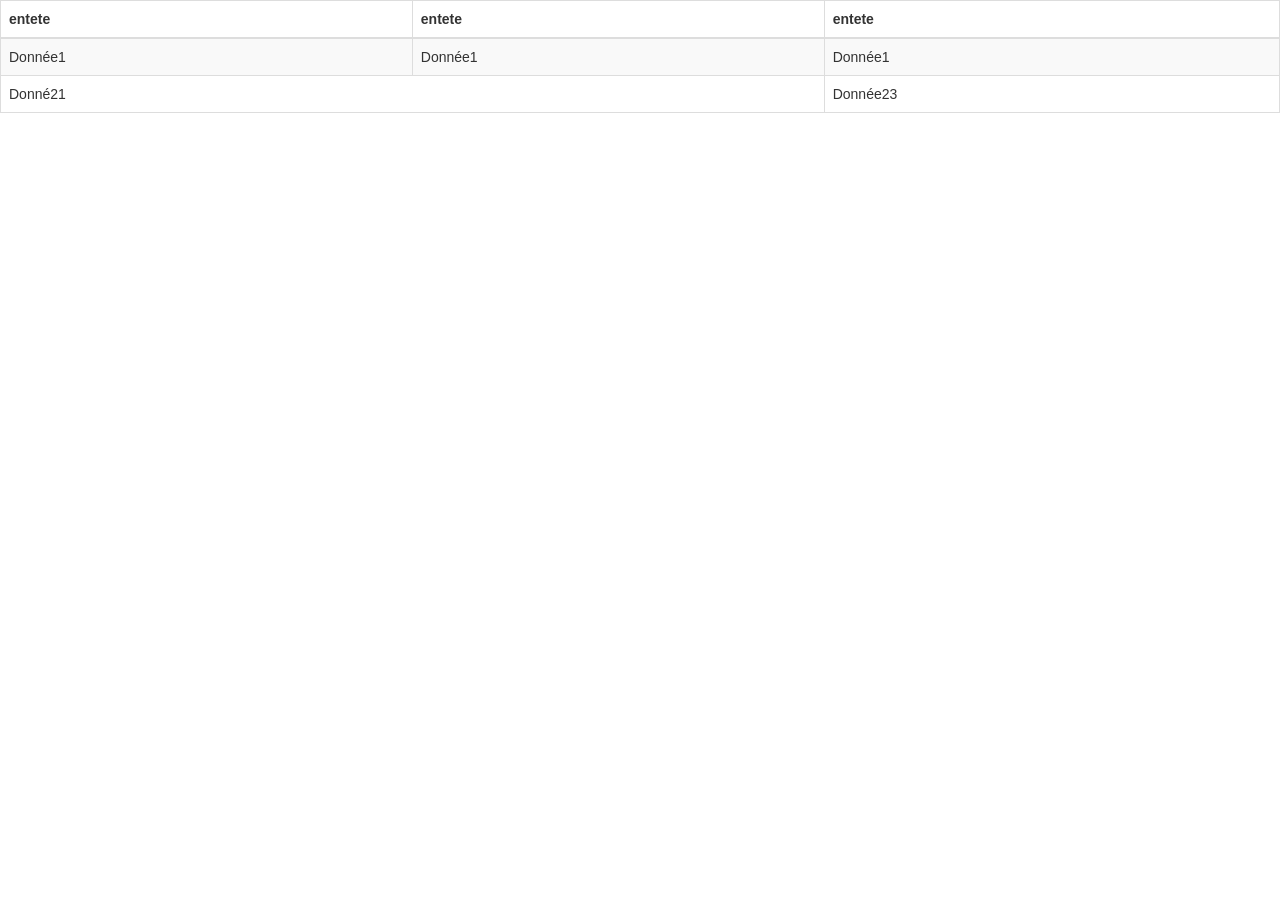
<file: index.html>
<!DOCTYPE html>
<html>
<head>
  <meta charset="utf-8">
  <title>tableau</title>
  <link rel="stylesheet" href="https://maxcdn.bootstrapcdn.com/bootstrap/3.3.7/css/bootstrap.min.css" integrity="sha384-BVYiiSIFeK1dGmJRAkycuHAHRg32OmUcww7on3RYdg4Va+PmSTsz/K68vbdEjh4u" crossorigin="anonymous">
</head>
<body>
  <table  class="table table-striped table-bordered">
    <thead>
      <tr>
        <th>entete</th>
        <th>entete</th>
        <th>entete</th>
      </tr>
    </thead>
    <tbody>
      <tr>
        <td>Donnée1</td>
        <td>Donnée1</td>
        <td>Donnée1</td>
      </tr>
      <tr>
        <td colspan="2">Donné21</td>
        <td>Donnée23</td>
      </tr>
    </tbody>
  </table>
</body>
</html>
</file>
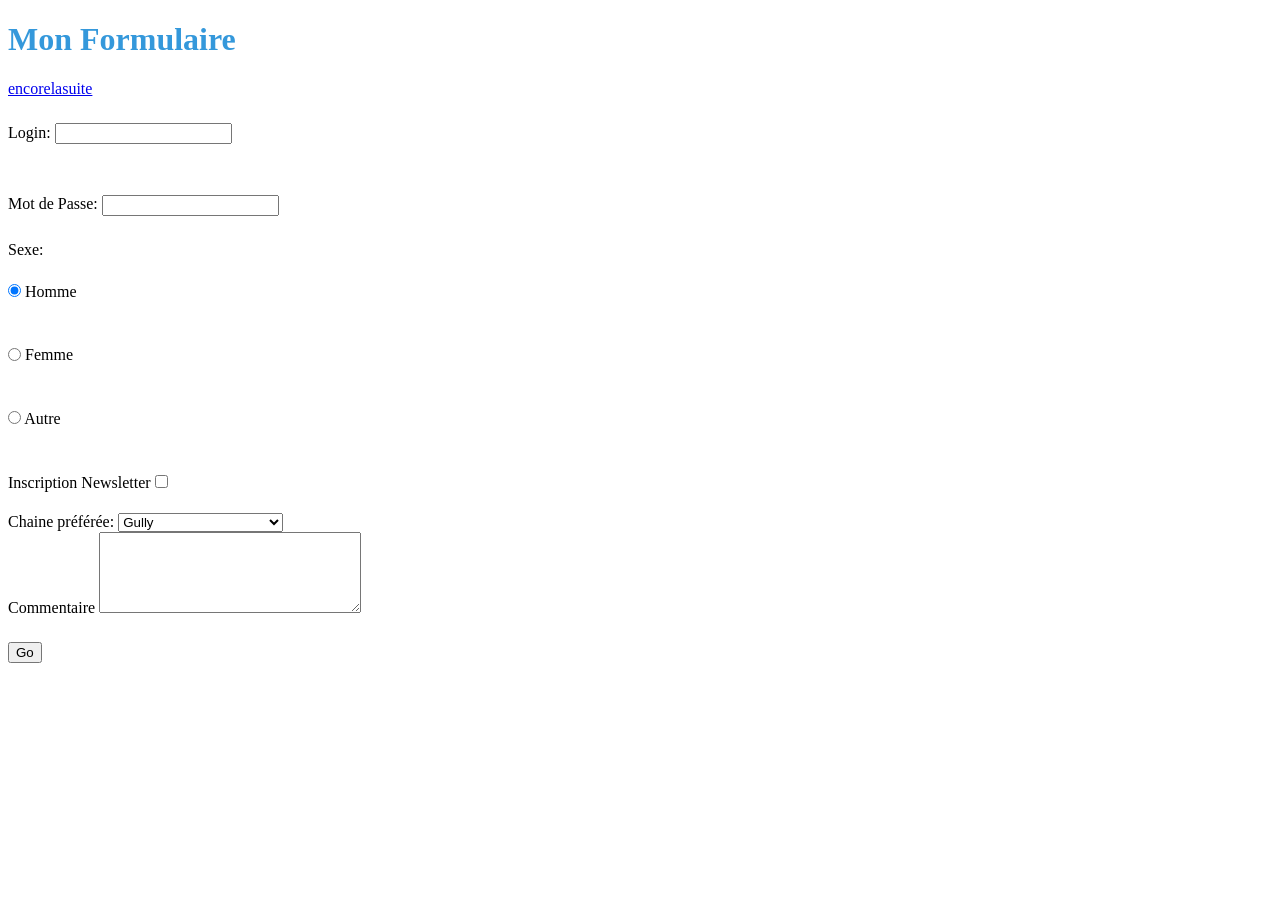
<file: formulaire.html>
<!DOCTYPE html>
<html>
<head>
	<meta charset="utf-8" />
	<title>La suite de ma seconde page PHP</title>
	<link rel="stylesheet" href="css/style.css" /> 
</head>
<body>
	<h1>Mon Formulaire</h1>
	<a href="encorelasuite.php">encorelasuite</a>
	<form method="post" action="recupFormulaire2.php">
		<label for="login">Login: </label>
		<input type="text" name="login" id="login" required /><br/>
		<label for="pwd">Mot de Passe: </label>
		<input type="password" name="motPasse" id="pwd" required /><br/>
		
		<!-- boutons radio -->
		<label>Sexe:</label><br/>
		<input type="radio" name="sexe" value="h" id="sexeH" checked/>
		<label for="sexeH">Homme</label><br/>
		<input type="radio" name="sexe" value="f" id="sexeF" />
		<label for="sexeF">Femme</label><br/>
		<input type="radio" name="sexe" value="a" id="sexeA" />
		<label for="sexeA">Autre</label><br/>
		
		<!-- case à cocher -->
		<label for="case">Inscription Newsletter</label>
		<input type="checkbox" name="news" value="ok" id="case" /><br/>
		
		<!-- selection -->
		<label for="chaine">Chaine préférée:</label>
		<select name="tv" id="chaine">
			<option value="1">Gully</option>
			<option value="2">La chaine parlementaire</option>
		</select><br/>

		<!-- text area -->
		<label for="comment">Commentaire</label>
		<textarea name="commentaire" id="comment" cols="30" rows="5"></textarea><br/>
		<input type="submit" name="btnSub" value="Go" />
	</form>
</body>
</html>
</file>
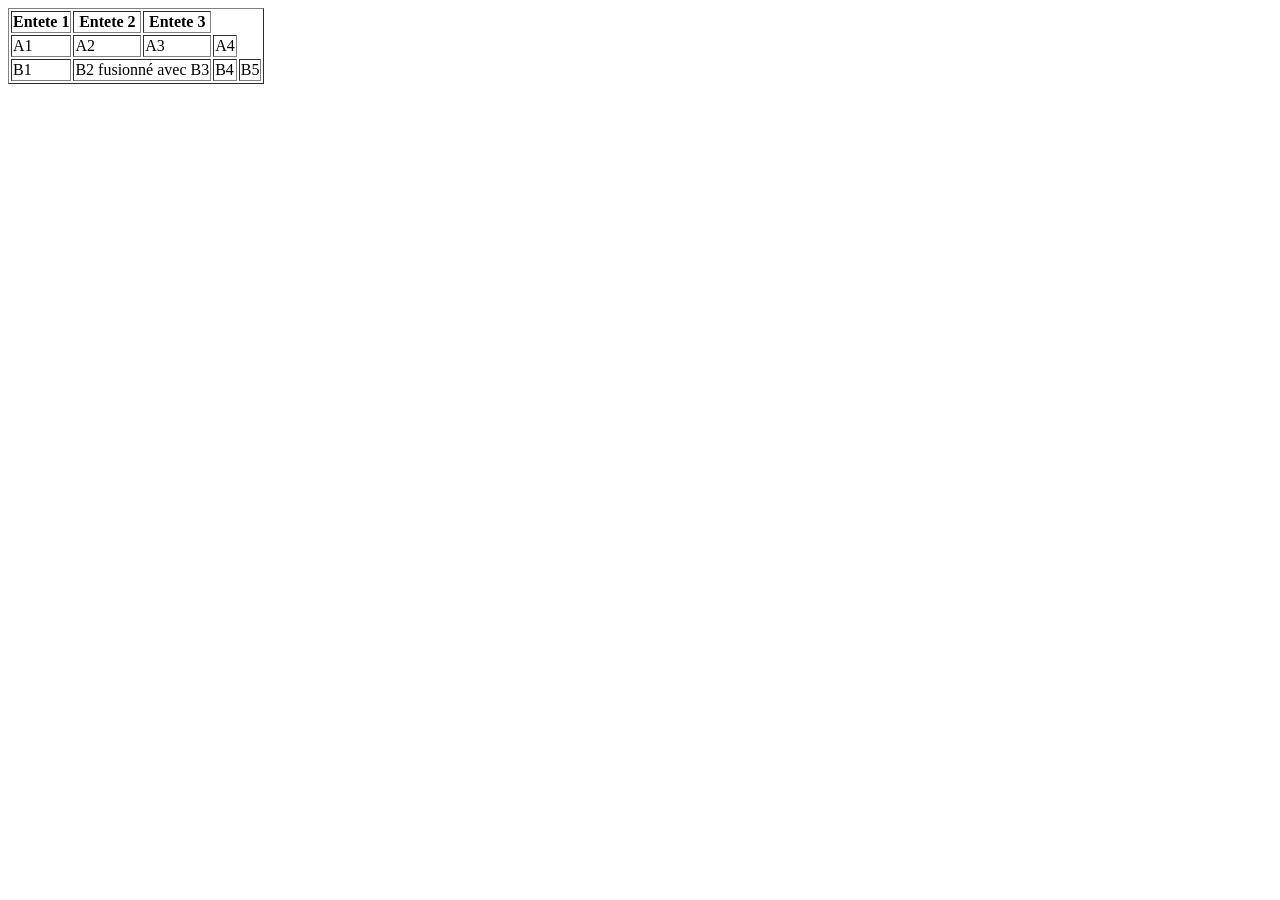
<file: tableauHTML.html>
<html>
<head>
<title>Tableau HTML</title>
</head>
<body>

<table border=1>
	<thead>
		<tr>
			<th>Entete 1</th>
			<th>Entete 2</th>
			<th>Entete 3</th>
		</tr>
	</thead>
	<tbody>
		<tr>
			<td>A1</td>
			<td>A2</td>
			<td>A3</td>
			<td>A4</td>
		</tr>
		<tr>
			<td>B1</td>
			<td colspan="2">B2 fusionné avec B3</td>
			<td>B4</td>
			<td>B5</td>
		</tr>
	</tbody>
</table>

</body>
</html>
</file>
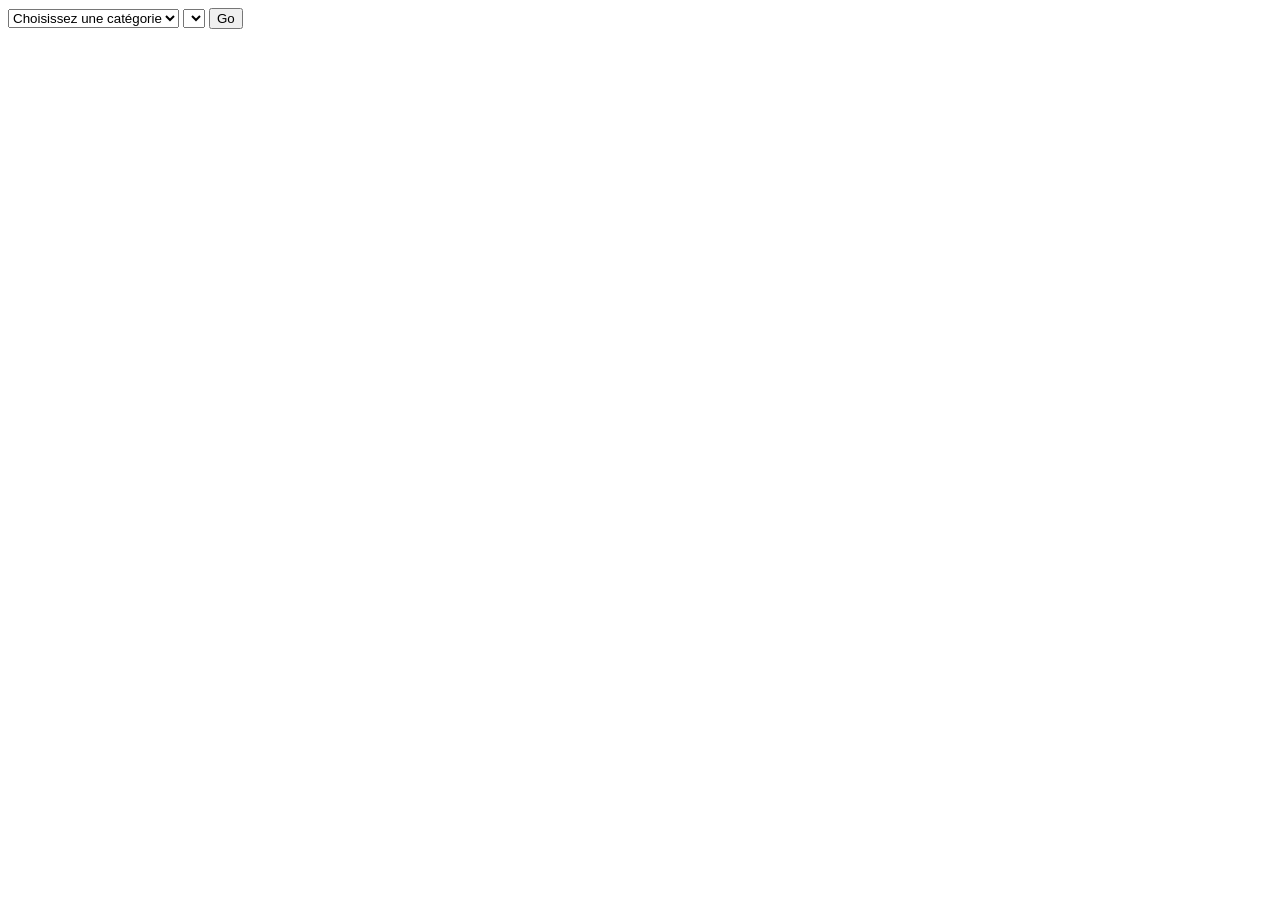
<file: AJAX/selectajax.html>
<!DOCTYPE html>
<html lang="en">
<head>
    <script src="https://ajax.googleapis.com/ajax/libs/jquery/3.1.1/jquery.min.js"></script>
    <meta charset="UTF-8">
    <title>Document</title>
</head>
<body>
    <form>
        <label for="cat"></label>
        <select name="categorie" id="cat">
            <option selected disabled="">Choisissez une catégorie</option>
            <option value="1">Légumes</option>
            <option value="8">Fruits</option>
        </select>
        <select name="produit" id="prod">
                       
        </select>
        <button type="submit">Go</button>
    </form>

    <script type="text/javascript">
        $(document).ready(function(){
            $('#cat').on('change', function(){
                
                $.get('selectcat.php', {cat: $(this).val()}, function(data){
                    $('#prod').html(data);
                });
            });
        });
    </script>
</body>
</html>
</file>
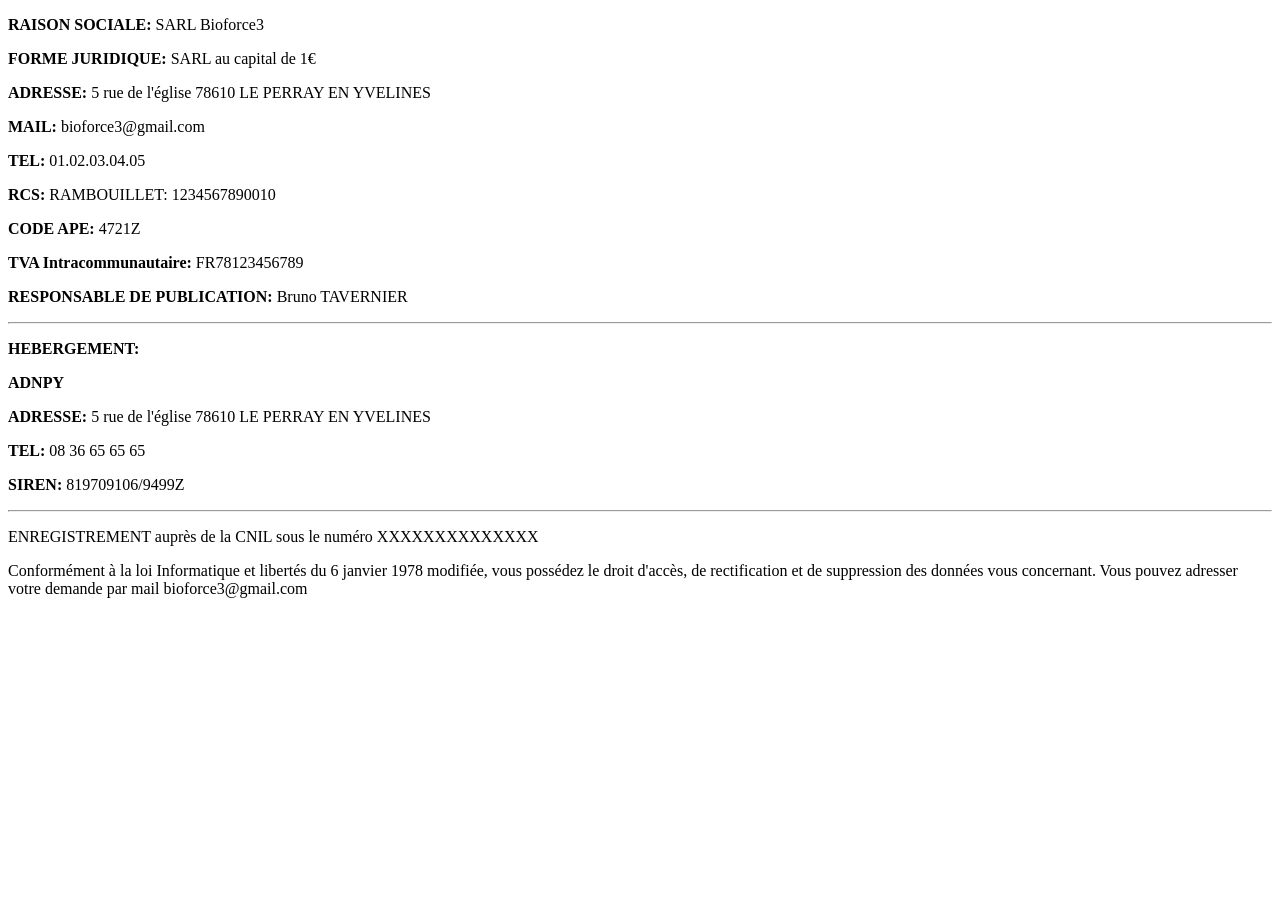
<file: AJAX/xhr.html>
<!DOCTYPE html>
<html lang="fr">
<head>
    <meta charset="UTF-8">
    <title>XMLHttpRequest</title>
</head>
<body>
    <div id="contenu">
        
    </div>
    <script type="text/javascript">
        //Methode GET
        var xhr = new XMLHttpRequest();
        xhr.open('GET', 'get.php?nom=Manu');
        xhr.send(null);
        xhr.addEventListener('readystatechange', function(){
            if (xhr.readyState === 4 && xhr.status === 200) {
                
                document.getElementById('contenu').innerHTML = xhr.responseText;
            }
        });
        //Methode POST
        xhr.open('POST', 'post.php');
        xhr.setRequestHeader("content-Type", "application/x-www-form-urlencoded");
        xhr.send('nom=Manu');
        xhr.addEventListener('readystatechange', function(){
            if (xhr.readyState === 4 && xhr.status === 200) {
                
                document.getElementById('contenu').innerHTML = xhr.responseText;
            }
        });
        //Methode lire un fichier texte
        xhr.open('GET', 'mentions.txt');
        xhr.send(null);
        xhr.addEventListener('readystatechange', function(){
            if (xhr.readyState === 4 && xhr.status === 200) {
                
                document.getElementById('contenu').innerHTML = xhr.responseText;
            }
        });
    </script>
</body>
</html>
</file>
<file: css/style.css>
h1 {

  color: #3498db;



}


footer {

color: black !important;
margin-top: 2% !important;
line-height: 3em !important;
}

ul, li {
  list-style-type: none;

}
input {
margin: 2% 0;
}
</file>
